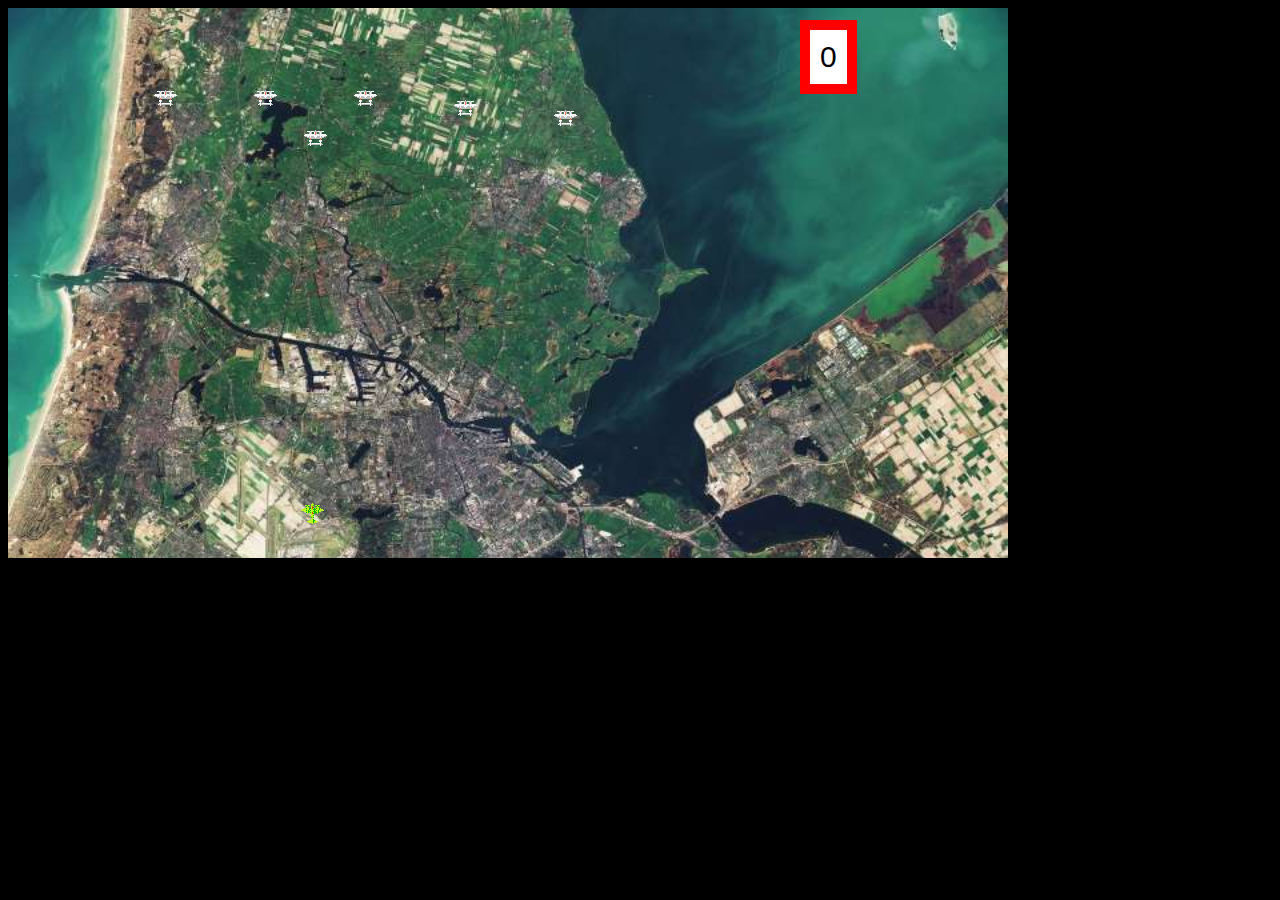
<file: 1942/index.html>
<html>
<head>
	<title>1942 Game</title>

<style type="text/css">
	body{
		background-color:black;
	}
	#container{
		background: url('background2.jpg');
		background-size: cover;
		width:1000px;
		height:550px;
	}
	#hero{
		background: url('1942.gif');
		background-position: -85px -180px;
		width:28px;
		height:28px;
		position:absolute;
	}
	.enemy1{
		background: url('1942.gif');
		background-position: -30px -10px;
		width:28px;
		height:28px;
		position:absolute;
	}
	.bullets{
		background: url('1942.gif');
		background-position: -185px -400px;
		width:18px;
		height:18px;
		position:absolute;
	}
	#score{
		position:absolute;
		border:10px solid red;
		top:20px;
		left:800px;
		background-color:white;
		padding:10px;
		font-size:30px;
		font-family: Arial;	
	}
</style>
</head>
<body>
	<div id='container'>
		<div id='hero'></div>

		<div id='enemies'></div>

		<div id='bullets'></div>	
	</div>

	<div id='score'>0</div>


<script>

	var hero = {

		x: 300,
		y: 500
	}

	var score = 0; 
	var bullets = [];
	var enemies = [{x: 150, y: 50},{x: 250, y: 50},{x: 350, y: 50},{x: 350, y: 50},{x: 300, y: 90},{x: 550, y: 70},{x: 450, y: 60}];

	function displayHero(){

		document.getElementById('hero').style['top'] = hero.y + "px";
		document.getElementById('hero').style['left'] = hero.x + "px";

	}

	function displayEnemies(){

		var output = '';
		for (var i = 0; i < enemies.length; i++){

			output += "<div class='enemy1' style='top:"+enemies[i].y+"; left:"+enemies[i].x+";'></div>";

		}
		document.getElementById('enemies').innerHTML = output;
		//console.log(output);


	}

	function displayScore(){

		document.getElementById('score').innerHTML = score; 

	}

	function displayBullets(){

		var output = '';

		for (var i = 0; i < bullets.length; i++){

			output += "<div class='bullets' style='top:"+bullets[i].y+"; left:"+bullets[i].x+";'></div>";

		}
		document.getElementById('bullets').innerHTML = output;
	
	}


	function moveEnemies(){
		
		for (var i = 0; i < enemies.length; i++){

			enemies[i].y += 5;

			if (enemies[i].y > 540){

				enemies[i].y = 0; 
				enemies[i].x = Math.random()*500; 
			}

		}
		
	}

	function moveBullets(){
		
		for (var i = 0; i < bullets.length; i++){

			bullets[i].y -= 5;

			if(bullets[i].y<0){

				bullets[i] = bullets[bullets.length-1];
				bullets.pop();
			}

		}
		
	}

	function detectColision(){

		for (var i = 0; i < bullets.length; i++){

			for (var j = 0; j < enemies.length; j++){

				if (Math.abs(bullets[i].x - enemies[j].x) < 10 && Math.abs(bullets[i].y - enemies[j].y) < 10 ){

					score += 10;

				}


			}


		}

	}

	setInterval(gameLoop, 80);

	function gameLoop(){

		displayHero();
		moveEnemies();
		displayEnemies();
		moveBullets();
		displayBullets();
		detectColision();
		displayScore();

	}

	document.onkeydown = function(e){
		
		if (e.keyCode == 40){
            //down
				hero.y += 10;
        } 
        else if (e.keyCode == 39){
            //right
                hero.x += 10;

        } else if (e.keyCode == 38){
            //up
                hero.y -= 10;           

        }else if (e.keyCode == 37){
            //left
                hero.x -= 10;            

        }else if (e.keyCode == 32){

			bullets.push({x: hero.x+8, y: hero.y-15});
			//console.log(bullets);
			displayBullets();
	
		}
		//console.log(e.keyCode); 
		displayHero();
	}
	displayHero();
	displayEnemies();

</script>

</body>
</html>
</file>
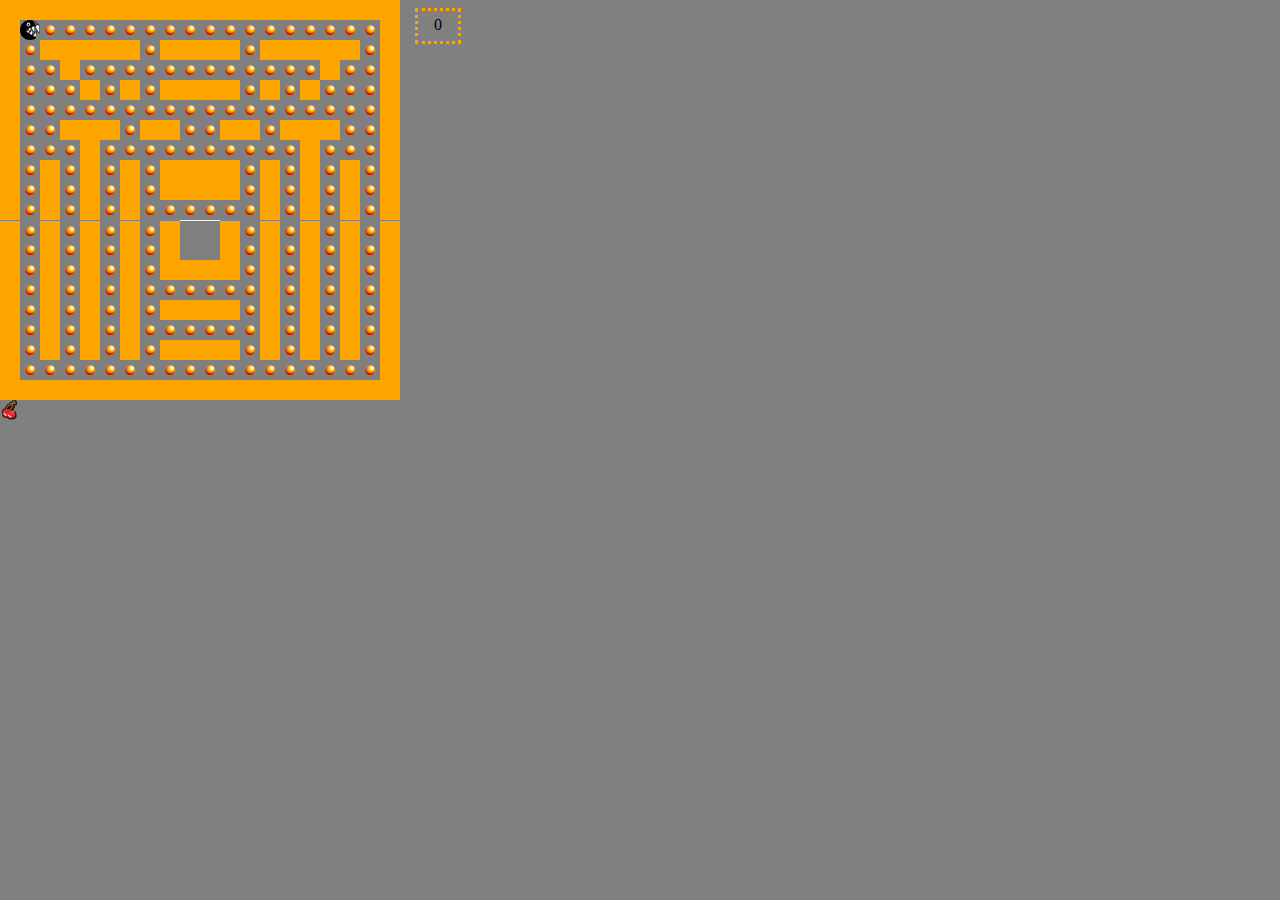
<file: Pac_Man/index.html>
<!DOCTYPE html>
<html lang="en">
<head>
    <meta charset="UTF-8">
    <meta name="viewport" content="width=device-width, initial-scale=1.0">
    <title>Welcome to Pacman</title>
    <link rel="stylesheet" href="styles.css">
    
</head>
<body>

    <div id='world'>
        
    </div>

    <div id='pacman'>

    </div>

    <div id="cherry">

    </div>

    <div id="score">
        0
    </div>
    <script>

        var world = [

            [2,2,2,2,2,2,2,2,2,2,2,2,2,2,2,2,2,2,2,2],
            [2,0,1,1,1,1,1,1,1,1,1,1,1,1,1,1,1,1,1,2],
            [2,1,2,2,2,2,2,1,2,2,2,2,1,2,2,2,2,2,1,2],
            [2,1,1,2,1,1,1,1,1,1,1,1,1,1,1,1,2,1,1,2],
            [2,1,1,1,2,1,2,1,2,2,2,2,1,2,1,2,1,1,1,2],
            [2,1,1,1,1,1,1,1,1,1,1,1,1,1,1,1,1,1,1,2],
            [2,1,1,2,2,2,1,2,2,1,1,2,2,1,2,2,2,1,1,2],
            [2,1,1,1,2,1,1,1,1,1,1,1,1,1,1,2,1,1,1,2],
            [2,1,2,1,2,1,2,1,2,2,2,2,1,2,1,2,1,2,1,2],
            [2,1,2,1,2,1,2,1,2,2,2,2,1,2,1,2,1,2,1,2],
            [2,1,2,1,2,1,2,1,1,1,1,1,1,2,1,2,1,2,1,2],
            [2,1,2,1,2,1,2,1,2,4,4,2,1,2,1,2,1,2,1,2],
            [2,1,2,1,2,1,2,1,2,0,0,2,1,2,1,2,1,2,1,2],
            [2,1,2,1,2,1,2,1,2,2,2,2,1,2,1,2,1,2,1,2],
            [2,1,2,1,2,1,2,1,1,1,1,1,1,2,1,2,1,2,1,2],
            [2,1,2,1,2,1,2,1,2,2,2,2,1,2,1,2,1,2,1,2],
            [2,1,2,1,2,1,2,1,1,1,1,1,1,2,1,2,1,2,1,2],
            [2,1,2,1,2,1,2,1,2,2,2,2,1,2,1,2,1,2,1,2],
            [2,1,1,1,1,1,1,1,1,1,1,1,1,1,1,1,1,1,1,2],
            [2,2,2,2,2,2,2,2,2,2,2,2,2,2,2,2,2,2,2,2],

        ];

        var score = 0; 

        var pacman = {

            x: 1,
            y: 1

        };

        var cherry = {

            x: -1,
            y: -1

        }

        function displayWorld(){

            var output='';

            for (var i = 0; i < world.length; i++){

                output += "<div class='row'>";
                for(var j = 0; j < world[i].length; j++){
                    if (world[i][j] == 2){

                        output += "<div class='brick'></div>";

                    }else if (world[i][j] == 1){

                        output += "<div class='coin'></div>";

                    }else if (world[i][j] == 4){

                        output += "<div class='cage'></div>";

                    }if (world[i][j] == 0){

                        output += "<div class='empty'></div>"; 
                    }               
                } 
                output += "</div>";

            }
            //console.log(output);
            document.getElementById('world').innerHTML = output;
        }

        function displayPacman(){

            document.getElementById('pacman').style.top = pacman.y*20+"px";
            document.getElementById('pacman').style.left = pacman.x*20+"px";

        }

        function displayScore(){

            document.getElementById('score').innerHTML = score; 

        }

        function displayCherry(){

            document.getElementById('cherry').style.top = cherry.y+"px";
            document.getElementById('cherry').style.left = cherry.x+"px";

        }   

        displayWorld();
        displayPacman();

    document.onkeydown = function(e){

        if (e.keyCode == 40){
            //down
            document.getElementById('pacman').style.background = "url('images/black-pacman-d.gif')";
            document.getElementById('pacman').style.backgroundSize = "cover";
            document.getElementById('pacman').style.backgroundRepeat = "no-repeat"; 
            if(world[pacman.y+1][pacman.x] != 2 && world[pacman.y+1][pacman.x] != 4){
                pacman.y ++;
            } 

        } 
        else if (e.keyCode == 39){
            //right
            document.getElementById('pacman').style.background = "url('images/black-pacman-r.gif')";
            document.getElementById('pacman').style.backgroundSize = "cover";
            document.getElementById('pacman').style.backgroundRepeat = "no-repeat";     
            if(world[pacman.y][pacman.x+1] != 2){
                pacman.x ++;
            }

        } else if (e.keyCode == 38){
            //up
            document.getElementById('pacman').style.background = "url('images/black-pacman-u.gif')";
            document.getElementById('pacman').style.backgroundSize = "cover";
            document.getElementById('pacman').style.backgroundRepeat = "no-repeat"; 
            if(world[pacman.y-1][pacman.x] != 2 && world[pacman.y+1][pacman.x] != 4){
                pacman.y --;
            }            

        }else if (e.keyCode == 37){
            //left
            document.getElementById('pacman').style.background = "url('images/black-pacman-l.gif')";
            document.getElementById('pacman').style.backgroundSize = "cover";
            document.getElementById('pacman').style.backgroundRepeat = "no-repeat";
            if(world[pacman.y][pacman.x-1] != 2){
                pacman.x --;
            }

        }
        
        if (world[pacman.y][pacman.x] == 1){

            world[pacman.y][pacman.x] = 0;
            score += 10;
            if (score == 1000){
                
                
                while (cherry.x % 20 == 0 && cherry.y % 20 == 0){
                cherry.x = Math.floor(Math.random() * 361);
                cherry.y = Math.floor(Math.random() * 361);
                }
                displayCherry();

            }
            displayWorld();
            displayScore();
        }
        //console.log(e.keyCode);
        //console.log(pacman.x);
        displayPacman();
        

    }

    </script>
    
</body>

</html>
</file>
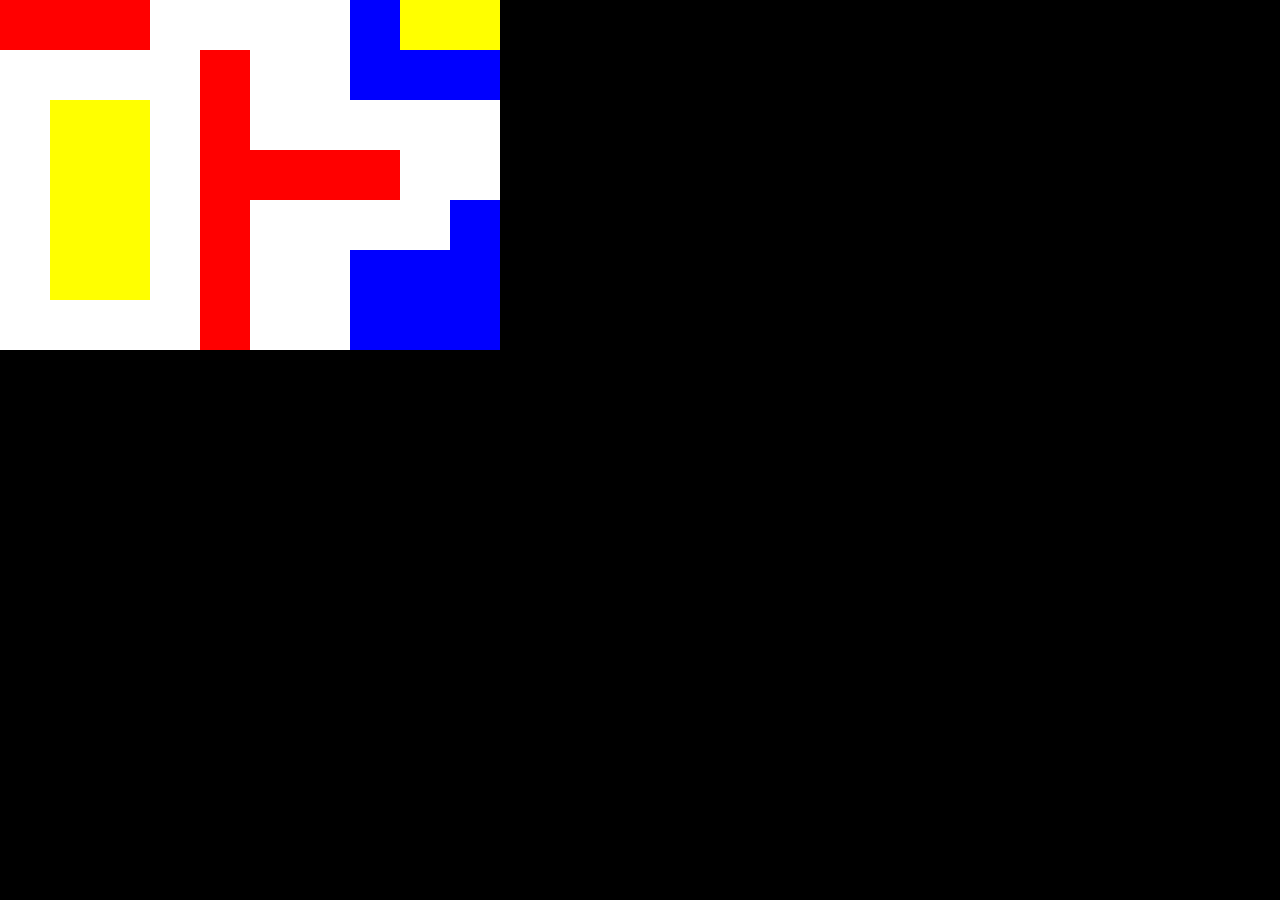
<file: relleno_recursivo/index.html>
<html>
<head>
	<title>Recursive Fill</title>

	<style type="text/css">
	* {
		margin:0px;
		padding:0px;
	}
	body{
		background-color:black;
	}
	.row div{
		width:50px;
		height:50px;
		display:inline-block;
	}
	.white{
		background-color:white;
	}
	.red{
		background-color:red;
	}
	.yellow{
		background-color:yellow;
	}
	.blue{
		background-color:blue;
	}
	.green{
		background-color:green;
	}


	</style>
</head>
<body>

	<div id='container'></div>

	<script type="text/javascript">
		var world = [
			[1,1,1,0,0,0,0,3,2,2],
			[0,0,0,0,1,0,0,3,3,3],
			[0,2,2,0,1,0,0,0,0,0],
			[0,2,2,0,1,1,1,1,0,0],
			[0,2,2,0,1,0,0,0,0,3],
			[0,2,2,0,1,0,0,3,3,3],
			[0,0,0,0,1,0,0,3,3,3]];

		var mapping = {
			0: 'white',
			1: 'red',
			2: 'yellow',
			3: 'blue',
			4: 'green'
		}

		function drawWorld()
		{
			var output = '';
			for(var i=0; i<world.length; i++)
			{
				output += '<div class="row">';
				for(var j=0; j<world[i].length; j++)
				{
					output += "<div class='"+mapping[world[i][j]]+"'></div>";
				}
				output += '</div>';
			}
			document.getElementById('container').innerHTML = output;
			// console.log(output);
		}

		document.onclick = function(e)
		{
			// console.log('Coordinate Clicked', e.x, e.y);

			var x = Math.floor(e.x/50);
			var y = Math.floor(e.y/50);

			// console.log('X, Y', x, y);
			// console.log('Original Color', world[y][x]);

			console.log('Replace color', world[y][x], ' with color 4 starting from x:', x, 'y:', y);
			fill(x, y, world[y][x], 4);
		}

		function fill(x,y,original_color, color)
		{

			//your recursion codes here
			if (x < 0 || y < 0 || x >= world[0].length || y >= world.length || original_color != world[y][x]){

				return false;

			}

			else {

				world[y][x] = color;
				fill(x-1,y,original_color, color);
				fill(x+1,y,original_color, color);
				fill(x,y-1,original_color, color);
				fill(x,y+1,original_color, color);
				drawWorld();

			}

			// your recursion codes here

			
			
		}

		drawWorld();

	</script>

</body>
</html>
</file>
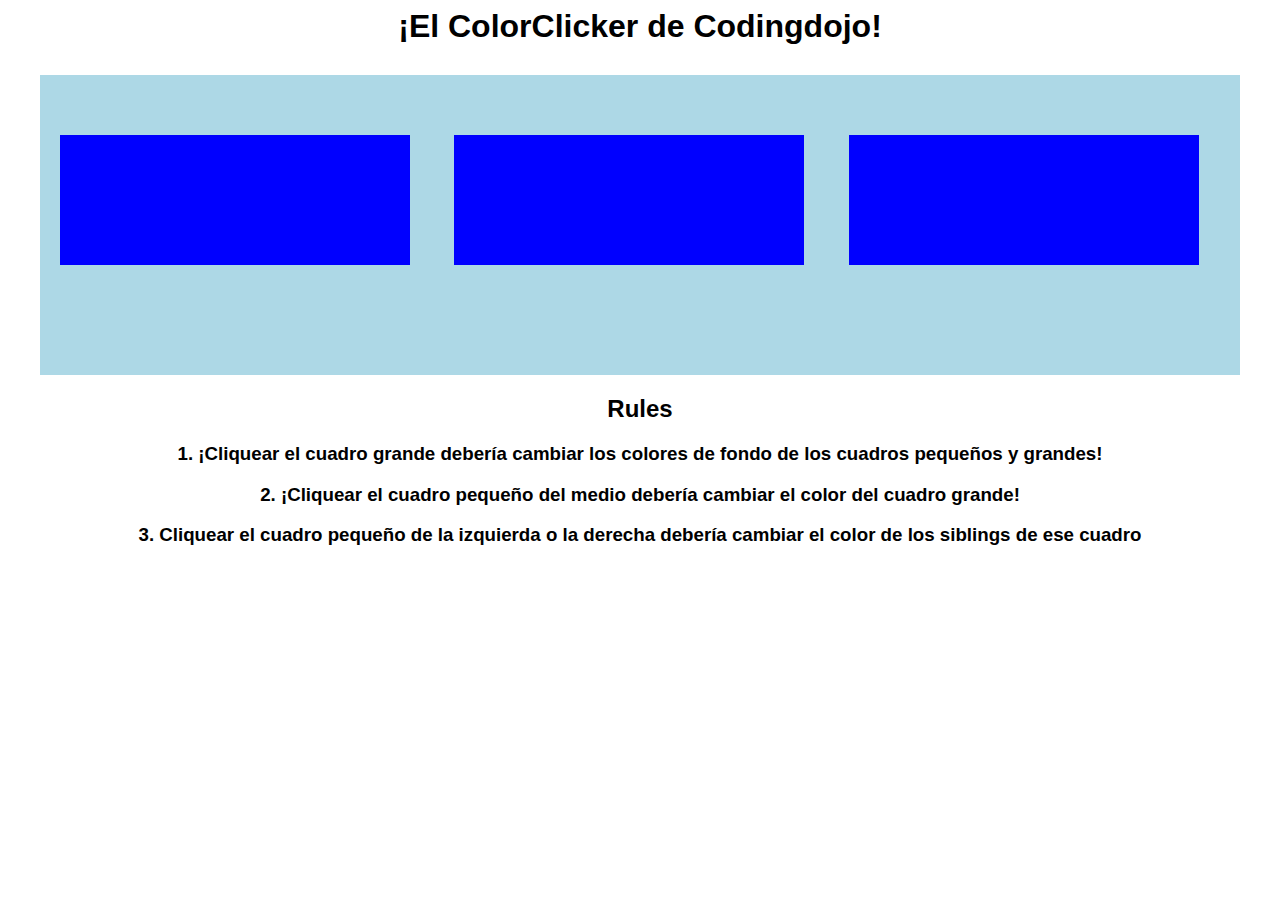
<file: Color Clicker/color-clicker.html>
<html>
   <head>
       <title>The Codingdojo ColorClicker!</title>
       <script type="text/javascript" src='http://code.jquery.com/jquery-1.10.2.min.js'></script> 
       <script type="text/javascript">
          function random_color()
          {
             var rgb = ['a','b','c','d','e','f','0','1','2','3','4','5','6','7','8','9'];
             color = '#'  //this is what we'll return!
             for(var i = 0; i < 6; i++) 
             {
                x = Math.floor((Math.random()*16))
                color += rgb[x]; 
             }
             return color;
          }
          $(document).ready(function(){
             $('#large_box').click(function(){
                event.stopPropagation();
                var color1 = random_color();
                var color2 = random_color();
                $(this).children().css('background-color', color1);
                $(this).css('background-color', color2);
                //alert('you clicked the big box!');  
         //comenta esto cuando hayas averiguado para qué se utiliza event.stopPropagation 
             })
             $('.side_box').click(function(event){
                event.stopPropagation();
                var color = random_color();
                $(this).siblings().css('background-color', color);
             })
             $('.middle_box').click(function(event){
                event.stopPropagation();
                var color = random_color();
                $(this).parent('#large_box').css('background-color', color);
             })
          });
      </script>
      <style type="text/css">
          *{
             font-family: sans-serif;
          }
          h2, h1, h3 {
             text-align: center;
          }
          #large_box {
             margin: 0px auto;
             margin-top: 30px;
             background-color: lightblue;
             width: 1200px;
             height: 300px; 
          }
          #large_box div {
             background-color: blue;
             display: inline-block;
             width: 350px;
             height: 130px;
             margin: 60px 20px;
          }
      </style>
   </head>
   <body>
      <h1>¡El ColorClicker de Codingdojo! </h1>
      <div id='large_box'>
          <div class='side_box'></div>
          <div class='middle_box'></div>
          <div class='side_box'></div>
      </div>
      <h2>Rules</h2>
      <h3>1. ¡Cliquear el cuadro grande debería cambiar los colores de fondo de los cuadros pequeños y grandes!</h3>
      <h3>2. ¡Cliquear el cuadro pequeño del medio debería cambiar el color del cuadro grande!</h3>
      <h3>3. Cliquear el cuadro pequeño de la izquierda o la derecha debería cambiar el color de los siblings de ese cuadro</h3>
   </body>
</html>
</file>
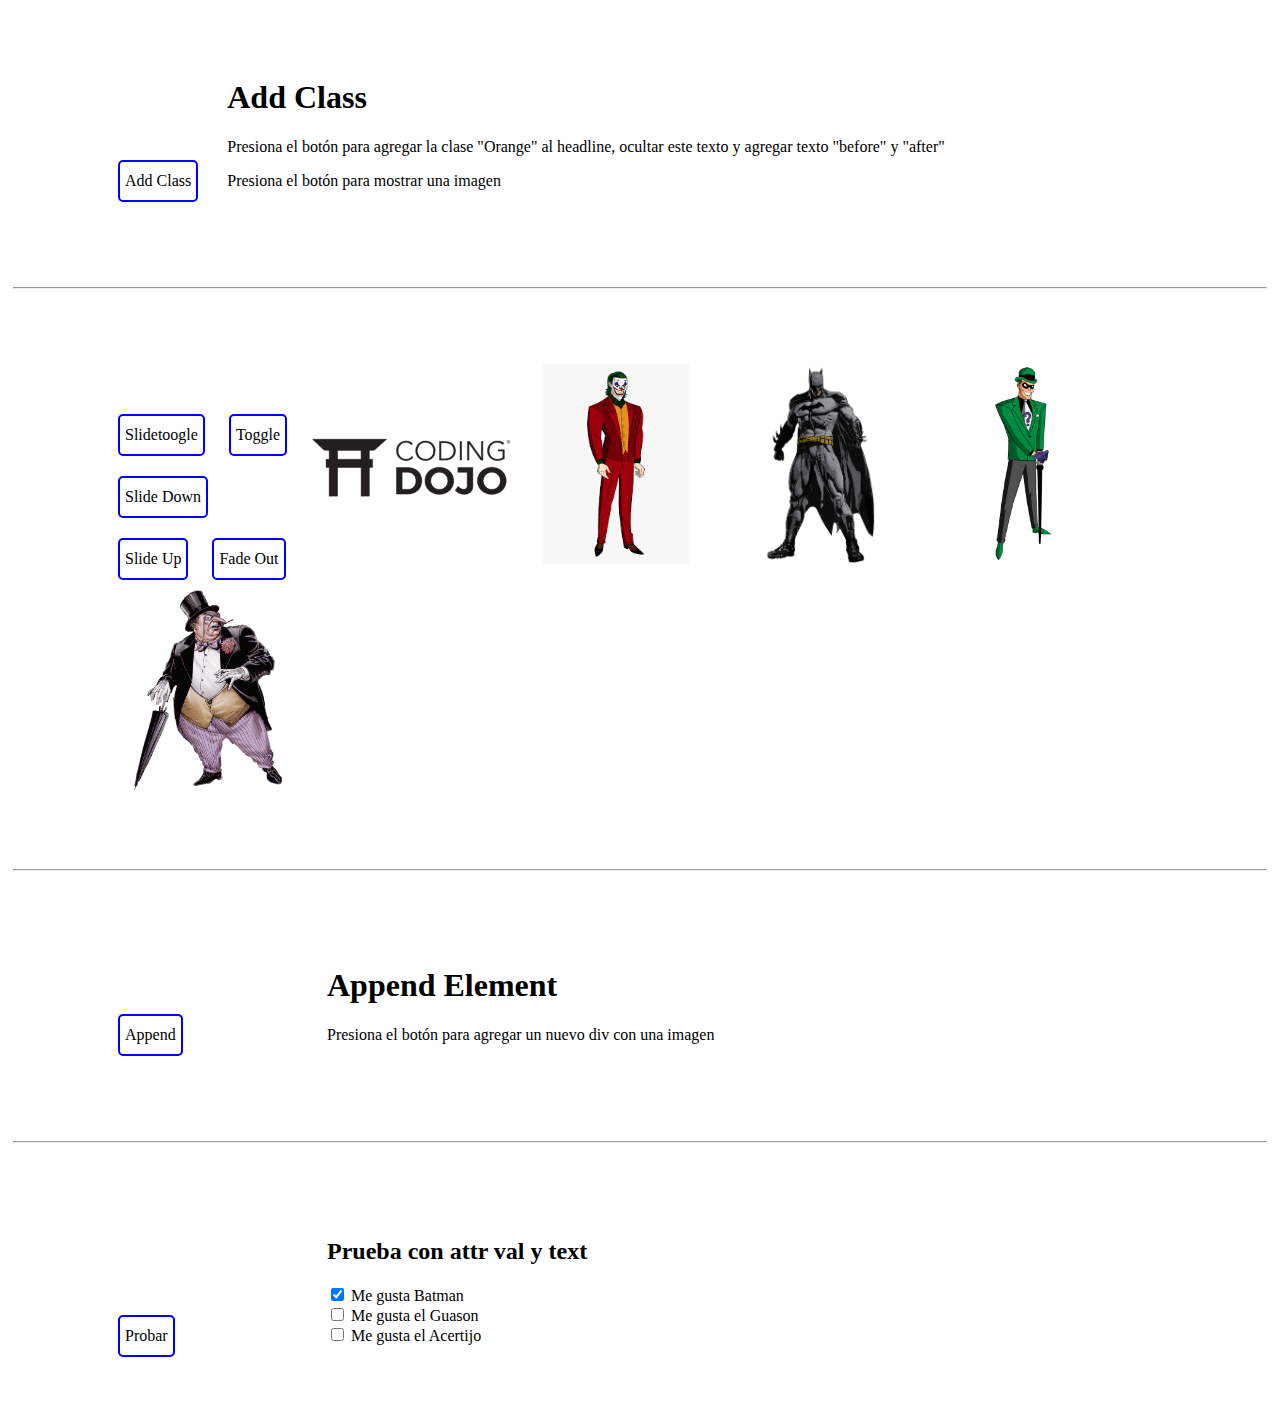
<file: JQuery/jquery.html>
<!DOCTYPE html>
<html lang="en">
<head>
    <meta charset="UTF-8">
    <meta name="viewport" content="width=device-width, initial-scale=1.0">
    <title>Aplicando JQuery</title>

    <link rel="stylesheet" href="styles.css">
    <script src="https://ajax.googleapis.com/ajax/libs/jquery/3.4.1/jquery.min.js"></script>

    <script>
    
    var e = true; 
    var $newdiv = $("<div class='app-div'><img id='dojo-img2' src='images/codingdojo.png' alt='Coding Dojo Logo'></div>");
    
    $(document).ready(function(){
        
        $('#btn-add').click(function(){

            if (e){

                $("#txt-add").before("<h5>Bienvenido</h5>");
                $("#txt-add").after("<h5>a la práctica de JQuery</h5>");
                e = false; 

            }
            
            $('#txt-add').addClass("orange");
            $('#container p').hide();
            $('#btn-img').show();

        });

        $('#btn-img').click(function(){
            $('#dojo-img').show();
            $('#dojo-img').css("display","block");
        });

        $("#btn-toggle").click(function() {
            $("#img-toggle").toggle("slow");
        });

        $("#btn-slide").click(function(){
            $("#div-slide").slideToggle("slow");
        });

        $("#btn-slideDwn").click(function(){

            if ( $("#div-slideDwn").first().is( ":hidden" ) ) {
                $("#div-slideDwn").slideDown("slow");
             } else {
                $("#div-slideDwn").hide();
            }
                
        });

        $("#btn-slideUp").click(function(){
            
            if ( $("#div-slideUp").first().is( ":hidden" ) ) {
                $("#div-slideUp").fadeIn("slow");
            } else {
                $("#div-slideUp").slideUp("slow");
                
            }
                
        });

        $("#btn-fade").click(function(){
            if ( $("#dojo-img2").first().is( ":hidden" ) ) {
                $("#dojo-img2").fadeIn("slow");
                $("#btn-fade").text("Fade Out")
                
             } else {
                $("#dojo-img2").fadeOut("slow");
                $("#btn-fade").text("Fade In")
            }
                
        });
    
        $("#btn-app").click(function(){

            $("#container2").append($newdiv);
            $('#container2 p').hide();
            $('#btn-html').show();
                
        });

        $("#btn-html").click(function(){

            $("#container2 div").html("<img  id='img-slide' src='images/Batman.png' alt='imagen activity'>");
    
        });

        $("#btn-alert").click(function(){

            var count = 0;

            if($("#check1").attr("checked")){

                count += 1;
                alert("Hola");
            }

            $("#container2 div").html("<img  id='img-slide' src='images/Batman.png' alt='imagen activity'>");

        });

    }) 


    </script>
</head>
<body>

    <div class="content">
        <a class="button" id="btn-add">Add Class</a>
        <div class="add" id="container">

            <h1 id="txt-add">Add Class</h1>
            <p>Presiona el botón para agregar la clase "Orange" al headline, ocultar este texto y agregar texto "before" y "after"</p>
            <p>Presiona el botón para mostrar una imagen</p>
            
        </div>
        <a class="button" id="btn-img">Show Image</a>
        <img id="dojo-img" src="images/codingdojo.png" alt="Coding Dojo Logo">
    </div>
    <hr>

    <div class="content">
        
        <div class="btn-container">
        <a id="btn-slide" class="button">Slidetoogle</a>
        <a id="btn-toggle" class="button">Toggle</a>
        <a id="btn-slideDwn" class="button">Slide Down</a>
        <a id="btn-slideUp" class="button">Slide Up</a>
        <a id="btn-fade" class="button">Fade Out</a>

        </div> 
        <img id="dojo-img2" src="images/codingdojo.png" alt="Coding Dojo Logo">
        <div id="div-toggle" class="img-container">        
            <img id="img-toggle" src="images/joker.png" alt="imagen activity">
        </div>
        <div id="div-slide" class="img-container">
            <img  id="img-slide" src="images/Batman.png" alt="imagen activity">
        </div>  
        <div id="div-slideDwn" class="img-container">
            <img  id="img-slideDwn" src="images/Riddler.png" alt="imagen activity">
        </div>  
        <div id="div-slideUp" class="img-container">
            <img  id="img-slideUp" src="images/penguin.png" alt="imagen activity">
        </div>       
              
    </div>
    <hr>
    <div class="content">
        <div class="btn-container">  
            <a class="button" id="btn-app">Append</a>
             
        </div>
        <div class="add" id="container2">
            <h1 id="txt-app">Append Element</h1>
            <p>Presiona el botón para agregar un nuevo div con una imagen</p>
            <a class="button" id="btn-html">Cambia con HTML</a>  
        </div>
        
    </div>
    <hr>
    <div class="content">
        <div class="btn-container">  
            <a class="button" id="btn-alert">Probar</a>
             
        </div>
        <div class="add" id="container3">
            <h2>Prueba con attr val y text</h2>

                <input type="checkbox" id="check1" name="char1" value="Batman" checked>
                <label for="vehicle1">Me gusta Batman</label><br>
                <input type="checkbox" id="Check2" name="char2" value="Joker">
                <label for="vehicle2">Me gusta el Guason</label><br>
                <input type="checkbox" id="check3" name="char3" value="Riddler">
                <label for="vehicle3">Me gusta el Acertijo</label><br>

        </div>
        
    </div>

    
    
</body>
</html>
</file>
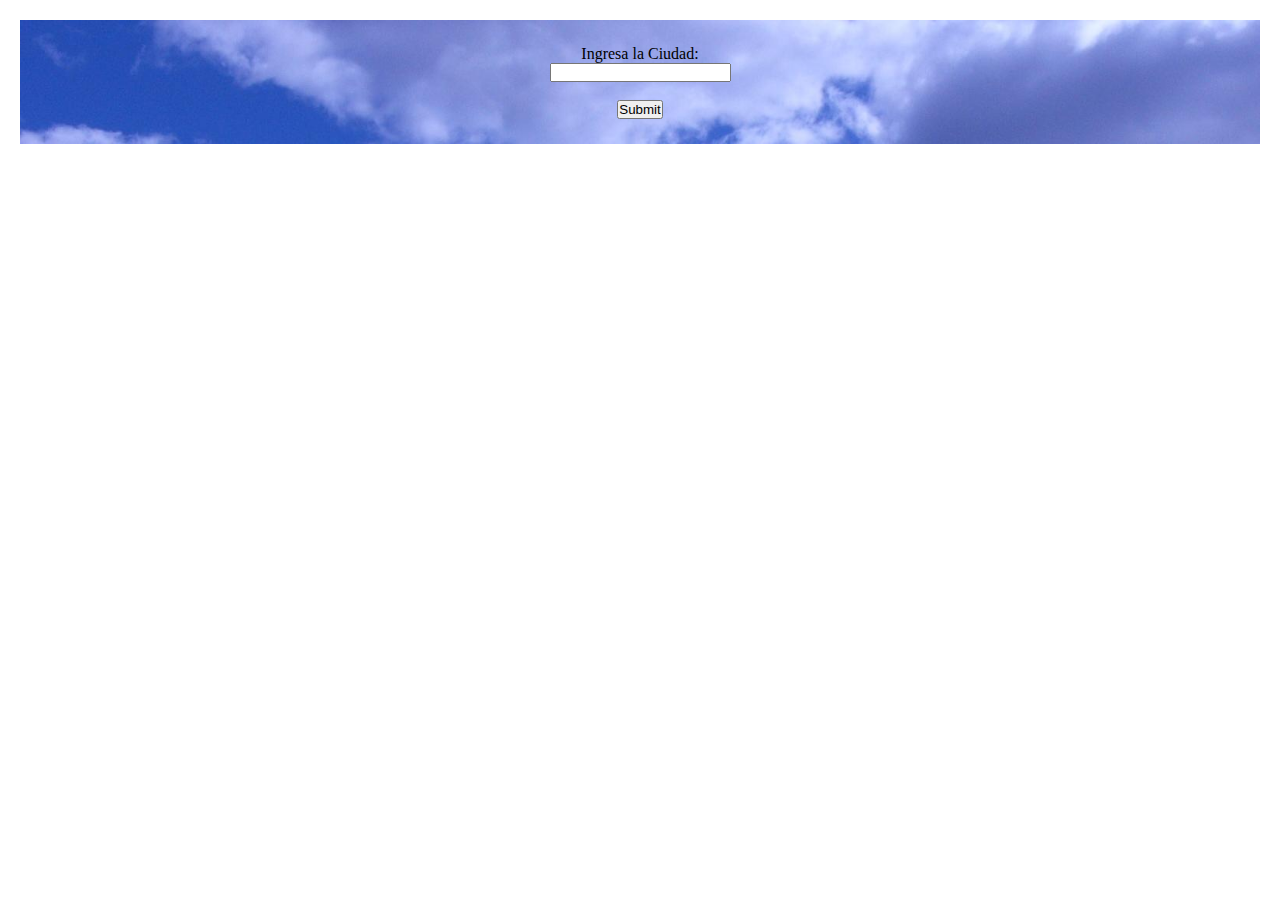
<file: Weather_APP/weather_app.html>
<!DOCTYPE html>
<html lang="en">
<head>
    <meta charset="UTF-8">
    <meta name="viewport" content="width=device-width, initial-scale=1.0">
    <title>Wheater App</title>

    <link rel="stylesheet" href="styles.css">

    <!--link rel="stylesheet" href="styles.css"-->
    <script src="https://ajax.googleapis.com/ajax/libs/jquery/3.4.1/jquery.min.js"></script>

    <script>

    function PrimeraMayuscula(string){
        return string.charAt(0).toUpperCase() + string.slice(1);
    }
    
    var ruta = ""; 
    var id = "";
    
    $(document).ready(function(){
        
        function ktof (temp){

            //console.log(temp);
            var ntemp = parseFloat((temp - 273.15) * 1.8 + 32).toFixed(2);
            return ntemp;

        }

        $('form').submit(function() {
        // your code here (build up your url)

        $("#info").hide();

        var city = $("#city").val();

        console.log(city);

        $.get("http://api.openweathermap.org/data/2.5/weather?q="+city+"&APPID=9cf98ec971ede870f98f87f16ef2a3e0", function(data) {

            var html_str = "";
            var temp = ktof(data.main.temp);
            var desc = data.weather[0].description;
            var pos = desc.indexOf("rain");

                
            //console.log (temp);

            html_str += "<h1>"+data.name+"</h1><br>";
            if (desc.indexOf("rain") != -1){

                html_str += "<img class='img-temp' src='images/rain.png' alt='rain'><br><br>";

            }else if (desc.indexOf("clear") != -1){

                html_str += "<img class='img-temp' src='images/sun.png' alt='sun'><br><br>";

            }else if (desc.indexOf("clouds") != -1){

                html_str += "<img class='img-temp' src='images/clouds.png' alt='clouds'><br><br>";

            } 
            html_str += "<h4>"+data.weather[0].description+"</h4><br>";
                
            html_str += "<h3 id='temp'>Temperatura: "+temp+"</h3><img id='img-far' src='images/farenheit.png' alt='Farenheit'><br>";
            html_str += "<h3>Coordenadas: "+data.coord.lat+", "+data.coord.lon+"</h3><br>";
            $("#info").html(html_str);

        }, "json");

        $("#info").fadeIn("slow"); 

        // don't forget to return false so the page doesn't refresh
        return false;
    });


    }) 


    </script>
</head>
<body>

    <div class="weather-div"> 
        
        <form id="city-form" action="submit">

            <label for="fname">Ingresa la Ciudad:</label><br>
            <input type="text" id="city" name="city"><br><br>
            <input type="submit" value="Submit">

        </form>

        <div id="info">

        </div>

    </div>

    
    
</body>
</html>
</file>
<file: Pac_Man/styles.css>
*{
    margin: 0px;
    padding: 0px;
}

body{

    background-color: gray;
}

.row {

    height: 20px;

}

.row div{

    width: 20px;
    height: 20px;    
    display: inline-block;
    
}

.brick{

    background-color: orange;

}

.coin{

    background: url('images/coin.png');
    background-size: 10px;
    background-repeat: no-repeat;
    background-position: center;  

}

#pacman {

    background: url('images/black-pacman-r.gif');
    background-size: cover;
    background-repeat: no-repeat;
    background-position: center;
    width: 20px;
    height: 20px; 
    position: absolute;

}

#cherry {

    background: url('images/cherry.ico');
    background-size: cover;
    background-repeat: no-repeat;
    background-position: center;
    width: 20px;
    height: 20px; 
    position: absolute;

}

#score {

    border: 3px dotted orange;
    display: inline-block;
    margin: 5px;
    padding: 5px;
    width: 30px;
    height: 20px;
    text-align: center;
    position: absolute;
    top: 3px;
    left: 410px;

}

.cage {

    background-color: transparent;
    border-top: .1px solid whitesmoke;

}
.empty {

    background-color: transparent;

}
</file>
<file: JQuery/styles.css>
.button {

    -webkit-border-radius: 5px;
    -moz-border-radius: 5px;
    border-radius: 5px;
    padding: 10px 5px;
    border: 2px solid blue;
    color: black;
    text-decoration: none;
    margin: 10px;
    display: block;
    -webkit-transition: all 500ms ease;
    -moz-transition: all 500ms ease;
    -ms-transition: all 500ms ease;
    -o-transition: all 500ms ease;
    transition: all 500ms ease;

}

.btn-container {

    display: inline-block;
    width: 200px;
}

.button:hover {

    background-color: blue;
    color: whitesmoke;

}

#btn-img {

    display: none;

}

#btn-html {
    
    display: none;

}

#dojo-img {

    width: 200px;
    height: auto;
    display: none;

}

#dojo-img2 {

    width: 200px;
    height: auto;

}

#img-toggle {

    height: 200px;
    width: auto;

}

#img-slide {

    height: 200px;
    width: auto;

}

#img-slideDwn {

    height: 200px;
    width: auto;

}

#img-slideUp {

    height: 200px;
    width: auto;

}

.img-container {

    width: 200px;
    height: 200px;
    background-color: transparent;
    text-align: center;
    display: inline-block;
    
}

.app-div {

    -webkit-border-radius: 5px;
    -moz-border-radius: 5px;
    border-radius: 5px;
    padding: 5px;
    width: 200px;
    height: 200px;
    background-color: orange;
    text-align: center;
    display: inline-block;
    
}

.content {

    padding: 50px 100px;

}
.content a{

    display: inline-block;

}

.add  {

    display: inline-block;
    padding-left: 15px;

}

hr {

    margin: 25px 5px; 
}

.orange {

    color: orange;

}
</file>
<file: Weather_APP/styles.css>
*{
    margin: 0px;
    padding: 0px;
}

.weather-div {

    margin: 25px;
    padding: 25px;
    background: url("images/bg.jpg");
    background-repeat: no-repeat;
    background-size: cover;
    margin: 20px;
    text-align: center;

}

#city-form {

    display: inline-block;
    text-align: center;
    margin: 0 auto;

}

#info {

    display: none;
    padding: 70px;
    width: 350px;
    -webkit-border-radius: 5px;
    -moz-border-radius: 5px;
    border-radius: 5px;
    background-color: rgb(104, 184, 104);
    margin: 15px auto;

}

#temp {

    display: inline-block;
    vertical-align: top;

}

#img-far {

    margin: 0px 5px;
    width: 25px;
    height: auto;
    display: inline-block;
}

.img-temp {

    margin: 0px 5px;
    width: 120px;
    height: auto;
    display: inline-block;
}
</file>
